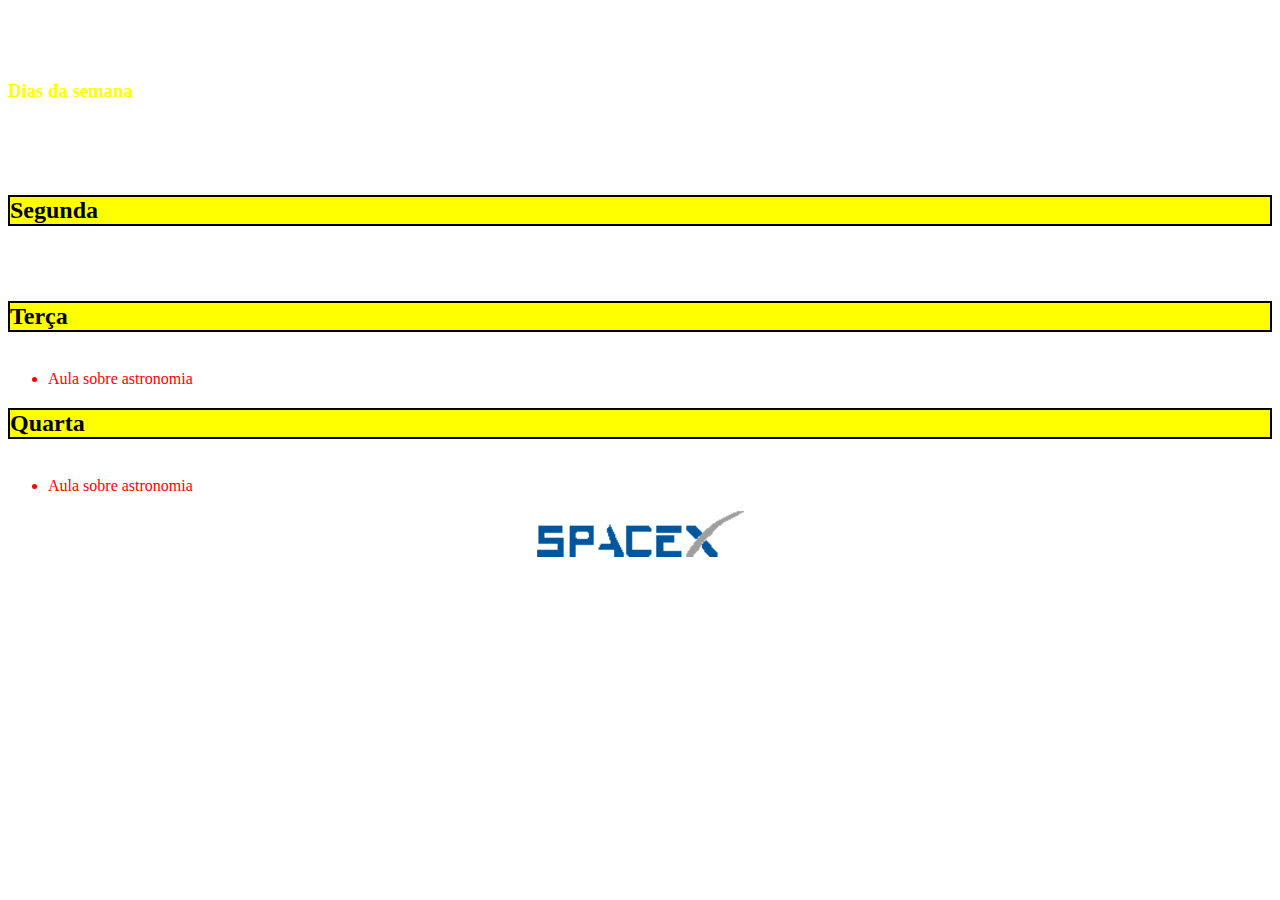
<file: Recriando com css/index.html>
<!DOCTYPE html>
<html lang="en">
  <head>
    <link rel="stylesheet" href="style.css" />
    <title>Document</title>
  </head>
  <body class="t1">
    <h1>Treinamento para astronautas</h1>
    <div>
      <h3>Dias da semana</h3>
      <ul>
        <li>Segunda</li>
        <li>Terça</li>
        <li>Quarta</li>
      </ul>
    </div>
    <div>
      <h2>Segunda</h2>
      <ul>
        <li>Condicionamento cardiorrespiratório</li>
        <li>Aula de mecânica</li>
      </ul>
      <h2>Terça</h2>
      <ul>
        <li>Treinamento em gravidade zero</li>
        <li id="li2">Aula sobre astronomia</li>
      </ul>
    </div>
    <h2>Quarta</h2>
    <ul>
      <li>Aula sobre coleta de material científic</li>
      <li id="li2">Aula sobre astronomia</li>
    </ul>
    <footer>
      <div id="img1">
        <a href="spacex.html">
          <img src="logo.png" alt="" />
        </a>
      </div>
    </footer>
  </body>
</html>
</file>
<file: Recriando com css/style.css>
.t1 {
  background-image: url("https://www.spacex.com/static/images/backgrounds/dragon_feature.webp");
  background-repeat: no-repeat;
  background-size: 150%;
}
h1 {
  color: white;
}
h3 {
  color: yellow;
}
li {
  color: white;
}
h2 {
  background-color: yellow;
  border: 2px solid black;
}
#li2 {
  color: red;
}
#img1 {
  text-align: center;
}
</file>
